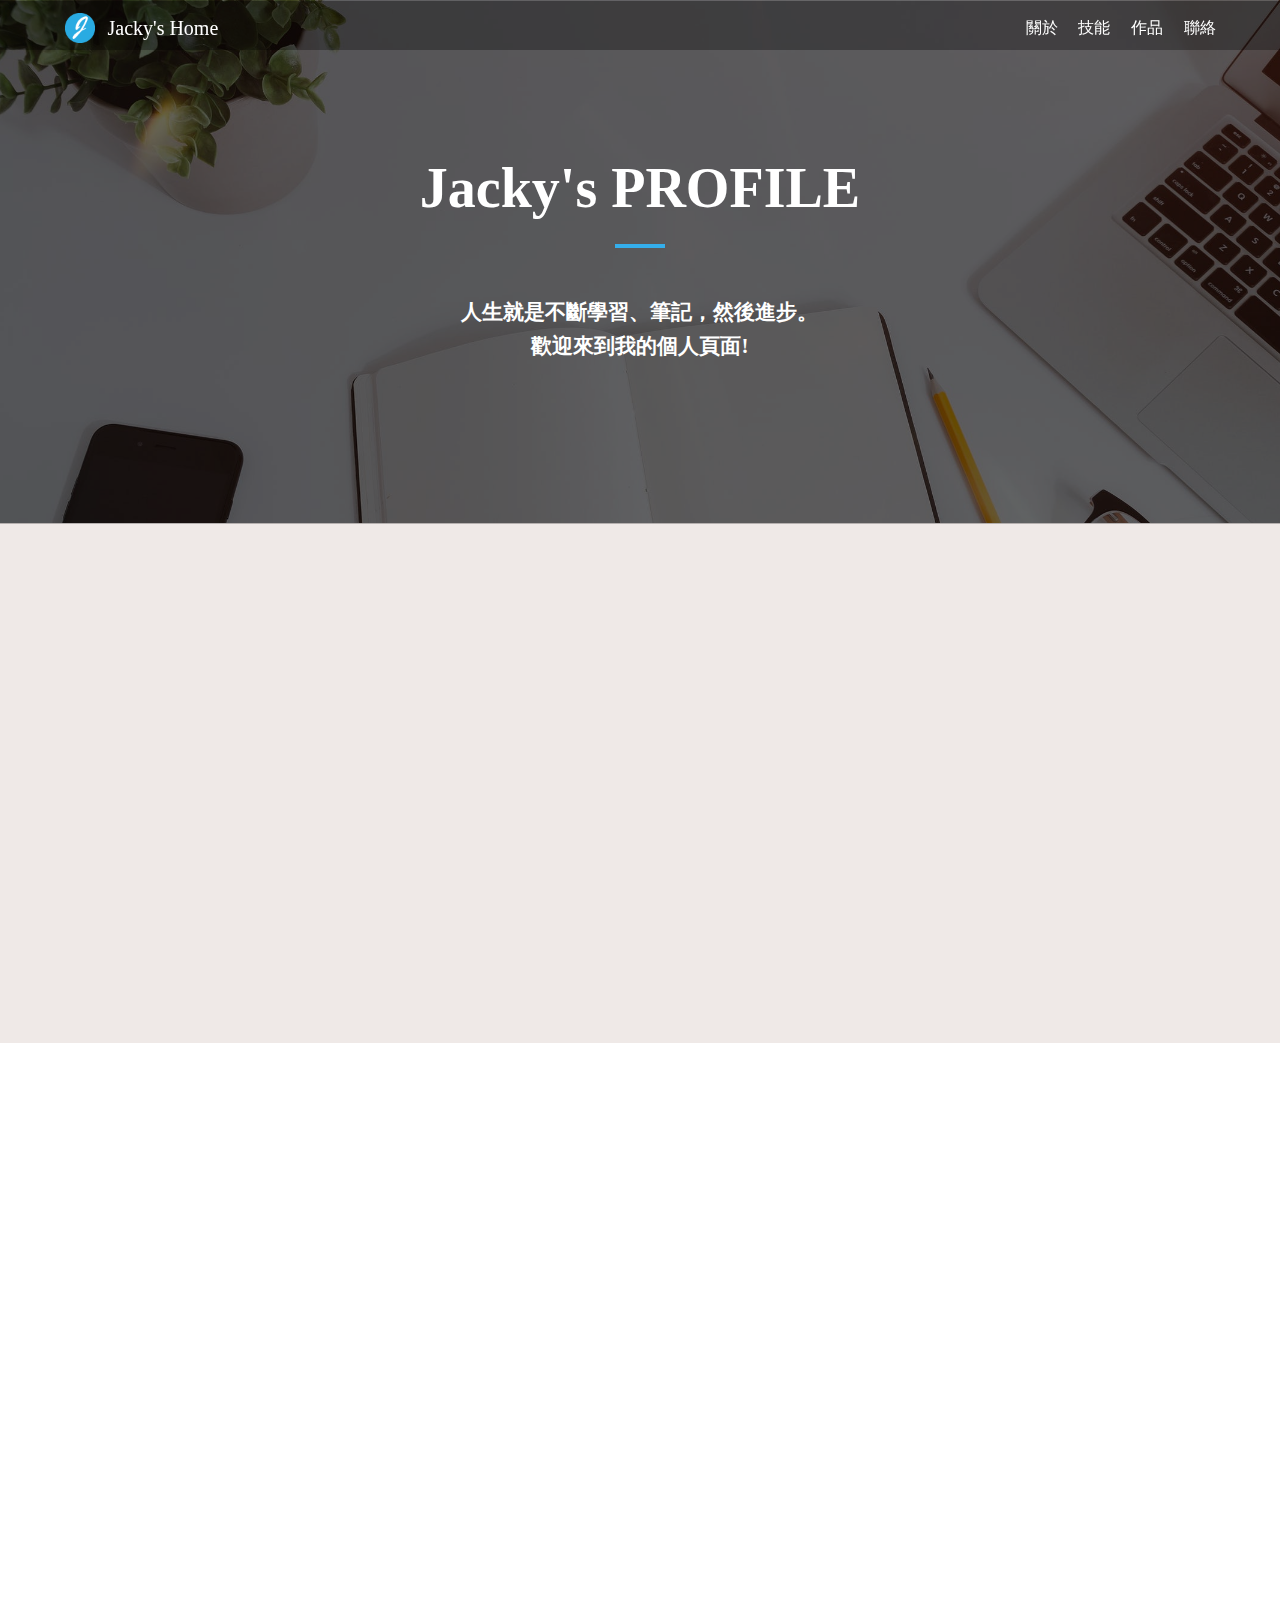
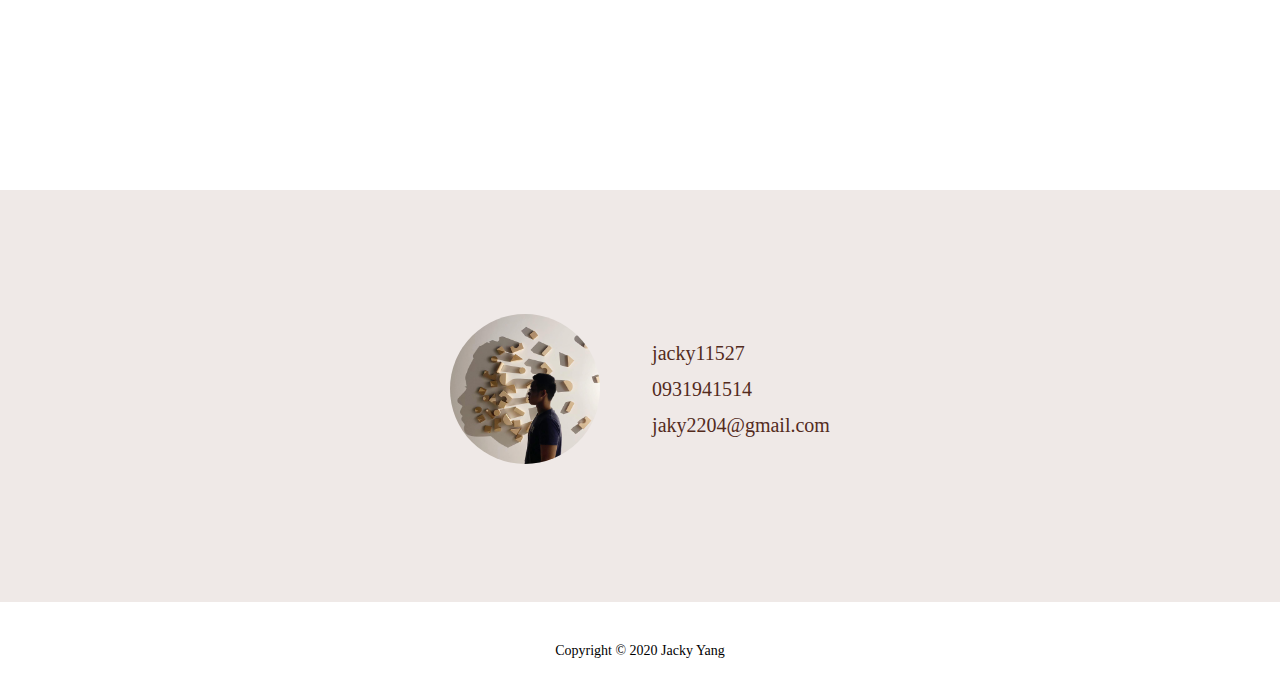
<file: index.html>
<!DOCTYPE html>
<html lang="en">
<head>
  <title>Jacky's Home</title>
  <!-- title圖片 -->
  <link rel="icon" href="assets/logo.png">

  <meta charset="UTF-8">
  <meta name="viewport" content="width=device-width, initial-scale=1.0">
  <meta name="description" content="個人網頁">
  <meta name="keywords" content="vue,CSS,html,jQuery">

  <!-- FB SEO設定 -->
  <meta property="og:title" content="Jacky's Home"/>
  <meta property="og:type" content="personal page"/>
  <meta property="og:image" content="assets/header_mobile"/>
  <meta property="og:description" content="Jacky Yang 的個人網頁"/>

  <meta href="assets/header_mobile" rel="apple-touch-icon">

  <link rel="stylesheet" href="assets/index.css">
  <link rel="stylesheet" href="https://pro.fontawesome.com/releases/v5.10.0/css/all.css" integrity="sha384-AYmEC3Yw5cVb3ZcuHtOA93w35dYTsvhLPVnYs9eStHfGJvOvKxVfELGroGkvsg+p" crossorigin="anonymous"/>
  <script src="https://code.jquery.com/jquery-3.5.1.min.js" integrity="sha256-9/aliU8dGd2tb6OSsuzixeV4y/faTqgFtohetphbbj0=" crossorigin="anonymous"></script>
  <script defer src="all.js"></script>
</head>
<body>
  <section class="top-sec">
    <div class="header">
      <div class="navbar">
        <div class="navbar__content">
          <div class="logo">
            <a class="scroll_top" href="">
              <img src="assets/logo.png" alt="">
              <p>Jacky's Home</p>
            </a>
          </div>
          <ul class="menu">
            <li><a class='scroll-to-anchor' href="#about"><i class="fas fa-address-card"></i>關於</a></li>
            <li><a class='scroll-to-anchor' href="#skills"><i class="fab fa-chrome"></i>技能</a></li>
            <li><a class='scroll-to-anchor' href="#works"><i class="fas fa-images"></i>作品</a></li>
            <li><a class='scroll-to-anchor' href="#contact_area"><i class="fas fa-comments"></i>聯絡</a></li>
          </ul>
        </div>
      </div>
      <div class="navbar__mobile-container">
        <div class="navbar__mobile">
          <a class="scroll_top navbar__mobile-logo" href="">
            <figure style="padding-right: 1rem;">
              <img class="navbar__mobilelogo" src="assets/logo.png" alt="">
            </figure>
            <p style="color: white;">Jacky's Home</p>
          </a>
          <div class="navbar__arrow" style="width: 20px;">
            <img src="./assets/chevron-down-solid.svg" alt="">
          </div>
        </div>
        <div class="navbar__mobile-content">
          <ul>
            <li>關於</li>
            <li>技能</li>
            <li>作品</li>
            <li>聯絡</li>
          </ul>
        </div>
      </div>
      <div class="title">
        <h1>Jacky's PROFILE</h1>
        <hr class="underLine">
        <div class="content">
          <h3>人生就是不斷學習、筆記，然後進步。</h3>
          <h3>歡迎來到我的個人頁面!</h3>
        </div>
      </div>
    </div>
  </section>
  <section id="about">
    <div class="wrap">
      <div class="title animated_fadeIn">
        <h2>關於我</h2>
        <hr class="underLine">
      </div>
      <div class="about_block_area animated_fadeIn">
        <div class="about_block">
          <img src="assets/me.jpg" alt="">
          <p>
            你好，我叫楊捷超，今年27歲，職涯目標是前端⼯程師。求學時期學過網⾴相關課程，喜歡網⾴設計，激發了我對前端技術的興趣。常常瀏覽網⾴的我，看到許多設計很棒的網⾴有精彩滑順的動畫特效、以及優良的使⽤者體驗，奠定了我想成為前端工程師的基礎。我的技術大部分來自網路上購買的前端課程，雖然學習途中挫折不斷，但是並沒有降低我對這個領域的熱情，我相信堅持下去、不斷學習，一定能達成⾃⼰的人生目標！
          </p>
        </div>
      </div>
    </div>
  </section>
  <section id="skills" class="section-padding">
    <div class="wrap">
      <div class="title animated_fadeIn">
        <h2>技能</h2>
        <hr class="underLine">
      </div>
      <div class="content animated_fadeIn">
        <div class="text">
          <i class="fas fa-code"></i>
          <h3>HTML/CSS/JavaScript</h3>
          <p>前端語言的三大核心都有涉略，
            目前比較常使用Vue.js做開發，
            CSS預處理器則是使用Sass，
            也會使用Bootstrap切版，
            git的部分也會建立分支做版本控制。
          </p>
        </div>
        <ul class="bars">
          <li>
            <span><img src="assets/html_css.png" alt=""> HTML/CSS</span>
            <div class="progress">
              <div class="progress-bar" data-progress="70">
                70%
              </div>
            </div>
          </li>
          <li>
            <span><img src="assets/bootstrap.png" alt=""> Bootstrap</span>
            <div class="progress">
              <div class="progress-bar" data-progress="50">
                50%
              </div>
            </div>
          </li>
          <li>
            <span><img src="assets/vue.png" alt=""> Vue.js</span>
            <div class="progress">
              <div class="progress-bar" data-progress="50">
                50%
              </div>
            </div>
          </li>
          <li>
            <span><img src="assets/jquery.png" alt=""> jQuery</span>
            <div class="progress">
              <div class="progress-bar" data-progress="60">
                60%
              </div>
            </div>
          </li>
          <li>
            <span><img src="assets/git.png" alt=""> git</span>
            <div class="progress">
              <div class="progress-bar" data-progress="70">
                70%
              </div>
          </li>
        </ul>
      </div>
    </div>
  </section>
  <section id="skill_detial" class="section-padding" style="padding-top: 0;">
    <div class="wrap">
      <ul>
        <li class="skill animated_fadeIn">
          <div class="img">
            <img src="assets/html_css.png" alt="">
          </div>
          <ol>
            <li>可看設計稿進行排版(flex居多)</li>
            <li>RWD響應式網頁設計</li>
            <li>keyframes動畫製作</li>
            <li>Sass 預處理器使用，讓CSS看起來更簡潔明瞭</li>
          </ol>
        </li>
        <li class="skill animated_fadeIn">
          <div class="img">
            <img src="assets/bootstrap-v2.png" alt="">
          </div>
          <ol>
            <li>客製主題色系</li>
            <li>善用元件，更快速開發網頁</li>
            <li>使用格線系統，讓網頁看起來井然有序</li>
          </ol>
        </li>
        <li class="skill animated_fadeIn">
          <div class="img">
            <img src="assets/vue-v2.jpg" alt="">
          </div>
          <ol>
            <li>使用Vue CLI建立專案，搭建Webpack開發環境</li>
            <li>Vue Router 撰寫網頁路徑</li>
            <li>Vuex管理網頁資料</li>
            <li>Vue-axios串接後端api</li>
            <li>Vue UI庫使用 (Naive UI)</li>
            <li>會使用Vue3 composition api </li>
          </ol>
        </li>
        <li class="skill animated_fadeIn">
          <div class="img">
            <img src="assets/1200px-Unofficial_JavaScript_logo_2.svg.png" alt="">
          </div>
          <ol>
            <li>使用Array methods、字串處理、展開其餘參數</li>
            <li>使用async await、promise串接public API</li>
            <li>使用特效插件製作輪播或滑動效果(Swiper、AOS等等)</li>
            <li>使用Intersection Observer API 偵測scroll position 來執行特效</li>
          </ol>
        </li>
        <li class="skill animated_fadeIn">
          <div class="img">
            <img src="assets/git-3.png" alt="">
          </div>
          <ol>
            <li>基本上傳檔案</li>
            <li>建立分支，方便版本控管</li>
            <li>合併分支，解決衝突</li>
          </ol>
        </li>
      </ul>
    </div>
  </section>
  <section id="works" class="section-padding">
    <div class="wrap">
      <div class="title animated_fadeIn">
        <h2>作品</h2>
        <hr class="underLine">
      </div>
      <div class="main">
        <ul class="cards">
          <li class="card animated_fadeIn">
            <a href="https://jackyyangtw.github.io/greenery/#/home" target="_blank" >
              <img src="assets/greenery.jpg" alt="">
              <div class="hover_words">
                <h3>綠意盎然Greenery</h3>
                <p>使用技術:</p>
                <p>Vue.js(Vue CLI、Vue Router、Vuex)</p>
                <p>Bootstrap</p>
                <p>jQuery</p>
              </div>
            </a>
          </li>
          <li class="card animated_fadeIn">
            <a href="https://codepen.io/jackyyang/pen/rNeWzLL" target="_blank" >
              <img src="assets/jumpBall.jpg" alt="">
              <div class="hover_words">
                <h3>彈跳球小遊戲</h3>
                <p>使用技術:</p>
                <p>jQuery</p>
              </div>
            </a>
          </li>
          <li class="card animated_fadeIn">
            <a href="https://codepen.io/jackyyang/pen/VwaeRyG" target="_blank" >
              <img src="assets/MorseCode.jpg" alt="">
              <div class="hover_words">
                <h3>MorseCode Translator</h3>
                <p>使用技術:</p>
                <p>jQuery</p>
                <p>velocity</p>
              </div>
            </a>
          </li>
          <li class="card animated_fadeIn">
            <a href="https://codepen.io/jackyyang/pen/qBbwQEX?editors=1010" target="_blank" >
              <img src="assets/piano.jpg" alt="">
              <div class="hover_words">
                <h3>鋼琴模擬器</h3>
                <p>使用技術:</p>
                <p>Vue.js</p>
                <p>jQuery</p>
              </div>
            </a>
          </li>
        </ul>
      </div>
    </div>
  </section>
  <section id="contact_area">
    <div class="animated_fadeIn">
      <h2>聯絡方式</h2>
      <hr class="underLine">
    </div>
    <div class="block ">
      <div class="content">
        <img src="assets/me2.jpg" alt="">
        <ul>
          <li>
            <a href="https://line.me/ti/p/eHq_p1HCO9"><i class="fab fa-line"></i>jacky11527</a>
          </li>
          <li>
            <a href="tel:+886-931941514"><i class="fas fa-phone"></i>0931941514</a>
          </li>
          <li>
            <a href="mailto:jaky2204@gmail.com"><i class="far fa-envelope"></i>jaky2204@gmail.com</a>
          </li>
        </ul>
      </div>
      <ul class="icons">
        <li>
          <a href="https://github.com/jackyyangtw" target="_blank"><i class="fab fa-github-square"></i></a>
        </li>
        <li>
          <a href="https://www.facebook.com/jacky.yung.735" target="_blank"><i class="fab fa-facebook-square"></i></a>
        </li>
        <li>
          <a href="https://www.instagram.com/jackyyang1209/" target="_blank"><i class="fab fa-instagram"></i></a>
        </li>
      </ul>
    </div>
  </section>
  <footer>
    <p>
      Copyright © 2020 Jacky Yang 
    </p>
  </footer>
</body>
</html>
</file>
<file: assets/index.css>
@charset "UTF-8";
html, body, div, span, applet, object, iframe, h1, h2, h3, h4, h5, h6, p, blockquote, pre, a, abbr, acronym, address, big, cite, code, del, dfn, em, font, img, ins, kbd, q, s, samp, small, strike, strong, sub, sup, tt, var, b, u, i, center, dl, dt, dd, ol, ul, li, fieldset, form, label, legend, table, caption, tbody, tfoot, thead, tr, th, td {
  margin: 0;
  padding: 0;
  border: 0;
  outline: 0;
  font-size: 100%;
  vertical-align: baseline;
  background: transparent;
}

body {
  line-height: 1;
  font-family: 標楷體;
}

ol, ul {
  list-style: none;
}

blockquote, q {
  quotes: none;
}

blockquote:before, blockquote:after {
  content: '';
  content: none;
}

q:before, q:after {
  content: '';
  content: none;
}

:focus {
  outline: 0;
}

ins {
  text-decoration: none;
}

del {
  text-decoration: line-through;
}

table {
  border-collapse: collapse;
  border-spacing: 0;
}

html body div.clear, html body span.clear {
  background: none;
  border: 0;
  clear: both;
  display: block;
  float: none;
  font-size: 0;
  margin: 0;
  padding: 0;
  overflow: hidden;
  visibility: hidden;
  width: 0;
  height: 0;
}

img {
  max-width: 100%;
  height: auto;
}

*, *::before, *::after {
  -webkit-box-sizing: border-box;
          box-sizing: border-box;
}

.clearfix {
  clear: both;
}

* {
  font-family: 微軟正黑體;
}

a {
  text-decoration: none;
}

h1 {
  font-size: 56px;
}

h2 {
  font-size: 28px;
}

h3 {
  font-size: 21px;
}

p {
  font-size: 14px;
}

figure {
  margin: 0;
  padding: 0;
}

.section-padding {
  padding: 6rem 2rem;
}

.underLine {
  height: 4px;
  border: none;
  background-color: #34aeeb;
  width: 50px;
  margin: 1em auto 0 auto;
}

.wrap {
  max-width: 1200px;
  margin: 0 auto;
}

.header {
  background-image: url("header_desktop.jpeg");
  background-position: top center;
  background-size: cover;
  background-attachment: fixed;
  -webkit-box-orient: vertical;
  -webkit-box-direction: normal;
      -ms-flex-direction: column;
          flex-direction: column;
  position: relative;
  display: -webkit-box;
  display: -ms-flexbox;
  display: flex;
  -webkit-box-pack: center;
      -ms-flex-pack: center;
          justify-content: center;
  -webkit-box-align: center;
      -ms-flex-align: center;
          align-items: center;
}

.header:before {
  content: '';
  background-color: black;
  opacity: 0.6;
  width: 100%;
  height: 100%;
  position: absolute;
  top: 50%;
  left: 50%;
  -webkit-transform: translate(-50%, -50%);
          transform: translate(-50%, -50%);
}

.header .title {
  padding: 2em;
  color: white;
  text-align: center;
  margin: 10%;
  z-index: 10;
}

.header .title h1 {
  margin-bottom: 0.5em;
}

.header .title .content {
  text-align: center;
  line-height: 1.6;
  margin-top: 3em;
}

.header .title .content p {
  margin-top: 0.25em;
}

@media (max-width: 768px) {
  .header {
    background-image: url("header_mobile.jpeg");
    background-position: top center;
  }
  .header .title {
    margin: 20% auto;
  }
}

.navbar {
  z-index: 11;
  background: rgba(0, 0, 0, 0.3);
  height: 50px;
  position: fixed;
  top: 0;
  width: 100%;
  -webkit-transition: 0.3s ease-in;
  transition: 0.3s ease-in;
  display: none;
}

@media (min-width: 768px) {
  .navbar {
    display: block;
  }
}

.navbar__arrow {
  width: 30px;
  display: -webkit-box;
  display: -ms-flexbox;
  display: flex;
  -webkit-box-pack: center;
      -ms-flex-pack: center;
          justify-content: center;
  -webkit-box-align: center;
      -ms-flex-align: center;
          align-items: center;
  -webkit-transition: 0.3s;
  transition: 0.3s;
}

@media (min-width: 768px) {
  .navbar__arrow {
    display: none;
  }
}

.navbar__mobilelogo {
  width: 30px;
  height: 30px;
}

.navbar__mobile {
  position: fixed;
  top: 0;
  width: 100%;
  padding: 0.5rem 1rem;
  display: -webkit-box;
  display: -ms-flexbox;
  display: flex;
  -webkit-box-pack: justify;
      -ms-flex-pack: justify;
          justify-content: space-between;
  -ms-flex-line-pack: center;
      align-content: center;
  -ms-flex-wrap: wrap;
      flex-wrap: wrap;
  background-color: rgba(0, 0, 0, 0.7);
}

.navbar__mobile-content {
  position: fixed;
  top: 48px;
  width: 100%;
  background-color: rgba(0, 0, 0, 0.7);
  color: white;
  text-align: center;
  height: 0;
  overflow: hidden;
  -webkit-transition: all 0.3s;
  transition: all 0.3s;
}

.navbar__mobile-content li {
  padding: 1rem 0;
}

.navbar__mobile-container {
  z-index: 1000;
  position: fixed;
  width: 100%;
}

.navbar__mobile-logo {
  display: -webkit-box;
  display: -ms-flexbox;
  display: flex;
  -webkit-box-pack: center;
      -ms-flex-pack: center;
          justify-content: center;
  -webkit-box-align: center;
      -ms-flex-align: center;
          align-items: center;
}

@media (min-width: 768px) {
  .navbar__mobile {
    display: none;
  }
}

.navbar__content {
  display: -webkit-box;
  display: -ms-flexbox;
  display: flex;
  -webkit-box-align: center;
      -ms-flex-align: center;
          align-items: center;
  -webkit-box-pack: justify;
      -ms-flex-pack: justify;
          justify-content: space-between;
  max-width: 1200px;
  position: relative;
  margin: 0 auto;
}

.navbar .menu-text {
  display: none;
}

.navbar a {
  display: block;
  color: white;
  -webkit-transition: 0.3s;
  transition: 0.3s;
}

.navbar a:hover {
  color: #34aeeb;
}

.navbar .logo {
  margin: 0.5em 1em;
  font-size: 25px;
  float: left;
}

.navbar .logo a {
  display: -webkit-box;
  display: -ms-flexbox;
  display: flex;
  -webkit-box-align: center;
      -ms-flex-align: center;
          align-items: center;
  -webkit-box-pack: center;
      -ms-flex-pack: center;
          justify-content: center;
}

.navbar .logo a p {
  font-size: 20px;
}

.navbar .logo a img {
  width: 30px;
  margin-right: 0.5em;
}

.navbar .menu {
  float: right;
  margin: 0.25em 1em;
}

.navbar .menu li {
  float: left;
  margin: 0.5em;
}

.navbar .menu li i {
  margin-right: 0.3em;
}

@media (max-width: 768px) {
  .navbar {
    background-color: #34aeeb;
    position: fixed;
    top: 0;
    width: 100%;
  }
  .navbar a:hover {
    color: #d5d5d5;
  }
  .navbar a:active {
    color: #d5d5d5;
  }
  .navbar .menu-text {
    display: block;
    float: right;
    padding: 1em;
  }
  .navbar .menu {
    -webkit-transition: 0.5s;
    transition: 0.5s;
    max-height: 0px;
    overflow: hidden;
    z-index: 100;
    position: absolute;
    left: 0;
    right: 0;
    margin: 50px 0 0 0;
    display: none;
    display: -webkit-box;
    display: -ms-flexbox;
    display: flex;
    -webkit-box-pack: center;
        -ms-flex-pack: center;
            justify-content: center;
    -webkit-box-align: center;
        -ms-flex-align: center;
            align-items: center;
  }
  .navbar .menu li {
    float: none;
    width: 100%;
    background-color: rgba(238, 238, 238, 0.9);
    padding: 1em;
    margin: 0;
    text-align: center;
  }
  .navbar .menu li:active {
    background-color: #d5d5d5;
  }
  .navbar .menu li a {
    color: #1596d7;
  }
}

section#about {
  padding: 3em;
  background-color: #EFE9E7;
  color: #532B1D;
}

section#about .title {
  margin-bottom: 1.5em;
}

section#about .title h2 {
  text-align: center;
}

.about_block_area {
  display: -webkit-box;
  display: -ms-flexbox;
  display: flex;
  -webkit-box-pack: center;
      -ms-flex-pack: center;
          justify-content: center;
  -webkit-box-align: center;
      -ms-flex-align: center;
          align-items: center;
}

.about_block_area .about_block {
  text-align: center;
  width: 60%;
  display: inline-block;
  line-height: 1.8;
}

.about_block_area .about_block h2 {
  margin: 0.5em 0;
}

.about_block_area .about_block img {
  max-width: 30%;
  border-radius: 50%;
}

.about_block_area .about_block p {
  text-align: left;
  padding: 1em;
}

@media (max-width: 768px) {
  .about_block_area {
    display: block;
  }
  .about_block_area .about_block {
    width: 100%;
    margin-bottom: 1em;
  }
  .about_block_area .about_block img {
    max-width: 50%;
  }
}

section#skills h2 {
  text-align: center;
}

section#skills .content {
  display: -webkit-box;
  display: -ms-flexbox;
  display: flex;
  -ms-flex-pack: distribute;
      justify-content: space-around;
  -webkit-box-align: center;
      -ms-flex-align: center;
          align-items: center;
}

section#skills .content .text {
  max-width: 50%;
  line-height: 2;
  text-align: center;
  padding: 1em;
}

section#skills .content .text i {
  color: #34aeeb;
  font-size: 60px;
  margin-bottom: 0.25em;
}

section#skills .content .text h3 {
  margin-bottom: 1em;
}

section#skills .content .text p {
  text-align: left;
}

@media (max-width: 768px) {
  section#skills .content {
    -webkit-box-orient: vertical;
    -webkit-box-direction: normal;
        -ms-flex-direction: column;
            flex-direction: column;
  }
  section#skills .content .text {
    max-width: 100%;
  }
}

ul.bars {
  width: 50%;
  margin-top: 2em;
}

ul.bars li span {
  display: -webkit-box;
  display: -ms-flexbox;
  display: flex;
  -webkit-box-align: center;
      -ms-flex-align: center;
          align-items: center;
}

ul.bars li .progress {
  width: 100%;
  background-color: grey;
  height: 20px;
  overflow: hidden;
  background-color: rgba(250, 250, 250, 0.45);
  border-radius: 3px;
  -webkit-box-shadow: inset 0 1px 2px rgba(0, 0, 0, 0.1);
          box-shadow: inset 0 1px 2px rgba(0, 0, 0, 0.1);
  position: relative;
  line-height: 1.8;
  margin: 0.5em 0;
}

ul.bars li .progress .progress-bar {
  position: absolute;
  left: 0;
  top: 0;
  bottom: 0;
  width: 0;
  font-size: 12px;
  line-height: 1.8;
  color: #fff;
  text-align: center;
  background-color: #34aeeb;
  -webkit-box-shadow: inset 0 -1px 0 rgba(0, 0, 0, 0.15);
          box-shadow: inset 0 -1px 0 rgba(0, 0, 0, 0.15);
  -webkit-transition: width 3s ease;
  transition: width 3s ease;
}

ul.bars li img {
  margin-right: 0.5em;
  width: 30px;
}

@media (max-width: 768px) {
  ul.bars {
    width: 100%;
  }
}

section#skill_detial ul {
  display: -webkit-box;
  display: -ms-flexbox;
  display: flex;
  -webkit-box-pack: center;
      -ms-flex-pack: center;
          justify-content: center;
  -webkit-box-align: start;
      -ms-flex-align: start;
          align-items: flex-start;
  -ms-flex-wrap: wrap;
      flex-wrap: wrap;
}

section#skill_detial ul li.skill {
  margin: 1%;
  width: 31.333%;
  -webkit-box-orient: vertical;
  -webkit-box-direction: normal;
      -ms-flex-direction: column;
          flex-direction: column;
  border: 1px solid rgba(128, 128, 128, 0.5);
  -webkit-box-shadow: 0 0 10px rgba(128, 128, 128, 0.1);
          box-shadow: 0 0 10px rgba(128, 128, 128, 0.1);
  border-radius: 5px;
  padding: 0 2em 1em 2em;
  min-height: 300px;
  display: -webkit-box;
  display: -ms-flexbox;
  display: flex;
  -webkit-box-pack: center;
      -ms-flex-pack: center;
          justify-content: center;
  -webkit-box-align: center;
      -ms-flex-align: center;
          align-items: center;
  min-height: 320px;
}

section#skill_detial ul li.skill ol {
  font-size: 13px;
  line-height: 2;
}

section#skill_detial ul li.skill .img {
  width: 100%;
  height: 100px;
  -o-object-fit: cover;
     object-fit: cover;
  margin-bottom: 1rem;
  display: -webkit-box;
  display: -ms-flexbox;
  display: flex;
  -webkit-box-pack: center;
      -ms-flex-pack: center;
          justify-content: center;
  -webkit-box-align: center;
      -ms-flex-align: center;
          align-items: center;
}

section#skill_detial ul li.skill .img img {
  -o-object-fit: cover;
     object-fit: cover;
  width: 100px;
}

@media (max-width: 768px) {
  section#skill_detial ul {
    -webkit-box-pack: justify;
        -ms-flex-pack: justify;
            justify-content: space-between;
    margin: 0;
  }
  section#skill_detial ul li.skill {
    width: 48%;
  }
}

@media screen and (max-width: 540px) {
  section#skill_detial ul li.skill {
    margin: 3% 0;
    width: 100%;
  }
}

section#works {
  background-image: url("collection.jpg");
  background-position: center center;
  background-size: cover;
  background-attachment: fixed;
}

section#works .title {
  text-align: center;
  margin-bottom: 1em;
  -webkit-filter: none;
          filter: none;
}

section#works .title h2 {
  color: white;
  margin-bottom: 0.5em;
}

section#works .main {
  display: -webkit-box;
  display: -ms-flexbox;
  display: flex;
  -webkit-box-pack: center;
      -ms-flex-pack: center;
          justify-content: center;
  -webkit-box-align: center;
      -ms-flex-align: center;
          align-items: center;
}

.cards {
  display: -webkit-box;
  display: -ms-flexbox;
  display: flex;
  -ms-flex-wrap: wrap;
      flex-wrap: wrap;
  -webkit-box-pack: center;
      -ms-flex-pack: center;
          justify-content: center;
  -webkit-box-align: center;
      -ms-flex-align: center;
          align-items: center;
}

.cards .card {
  margin: 1%;
  width: 30%;
  position: relative;
}

@media (max-width: 768px) {
  .cards .card {
    width: 98%;
  }
}

.card:hover .hover_words {
  opacity: 0.8;
}

.hover_words {
  -webkit-box-orient: vertical;
  -webkit-box-direction: normal;
      -ms-flex-direction: column;
          flex-direction: column;
  text-align: center;
  line-height: 1.8;
  background-color: black;
  color: white;
  opacity: 0;
  -webkit-transition: 0.5s;
  transition: 0.5s;
  width: 100%;
  height: 100%;
  position: absolute;
  top: 50%;
  left: 50%;
  -webkit-transform: translate(-50%, -50%);
          transform: translate(-50%, -50%);
  display: -webkit-box;
  display: -ms-flexbox;
  display: flex;
  -webkit-box-pack: center;
      -ms-flex-pack: center;
          justify-content: center;
  -webkit-box-align: center;
      -ms-flex-align: center;
          align-items: center;
}

.hover_words h3 {
  margin-bottom: 0.5em;
}

#contact_area {
  background-color: #EFE9E7;
  color: #532B1D;
  height: auto;
  padding: 2.5rem 0;
}

#contact_area h2 {
  text-align: center;
  padding: 1em 1em 0 1em;
}

.block {
  -webkit-box-orient: vertical;
  -webkit-box-direction: normal;
      -ms-flex-direction: column;
          flex-direction: column;
  margin: auto;
  line-height: 1.8;
  padding: 0.5em;
  display: -webkit-box;
  display: -ms-flexbox;
  display: flex;
  -webkit-box-pack: center;
      -ms-flex-pack: center;
          justify-content: center;
  -webkit-box-align: center;
      -ms-flex-align: center;
          align-items: center;
}

.block img {
  border-radius: 50%;
  width: 150px;
  height: 150px;
  margin-right: 2em;
}

.block .content {
  display: -webkit-box;
  display: -ms-flexbox;
  display: flex;
  -webkit-box-pack: center;
      -ms-flex-pack: center;
          justify-content: center;
  -webkit-box-align: center;
      -ms-flex-align: center;
          align-items: center;
}

.block .content a {
  color: #532B1D;
  -webkit-transition: 0.3s;
  transition: 0.3s;
  font-size: 20px;
}

.block .content a i {
  margin-right: 1em;
}

.block .content a:hover {
  color: #34aeeb;
}

@media (max-width: 768px) {
  .block img {
    margin-right: 1em;
  }
  .block .content a {
    font-size: 6px;
  }
}

ul.icons {
  margin-top: 1em;
  font-size: 30px;
  display: -webkit-box;
  display: -ms-flexbox;
  display: flex;
  -ms-flex-pack: distribute;
      justify-content: space-around;
  -webkit-box-align: center;
      -ms-flex-align: center;
          align-items: center;
}

ul.icons li {
  padding: 1em;
}

ul.icons li a {
  color: #532B1D;
  -webkit-transition: 0.3s;
  transition: 0.3s;
}

ul.icons li a:hover {
  color: #34aeeb;
}

@media (max-width: 768px) {
  ul.icons {
    margin-top: 0;
  }
  ul.icons .block {
    margin-top: 0;
    float: none;
    width: 98%;
  }
}

footer {
  display: -webkit-box;
  display: -ms-flexbox;
  display: flex;
  -webkit-box-pack: center;
      -ms-flex-pack: center;
          justify-content: center;
  -webkit-box-align: center;
      -ms-flex-align: center;
          align-items: center;
}

footer p {
  padding: 3em;
}

.animated_fadeIn {
  opacity: 0;
  -webkit-transform: translateY(50px);
          transform: translateY(50px);
  -webkit-transition: 1s;
  transition: 1s;
}

.fadeIn {
  opacity: 1;
  -webkit-transform: translateY(0px);
          transform: translateY(0px);
}
/*# sourceMappingURL=index.css.map */
</file>
